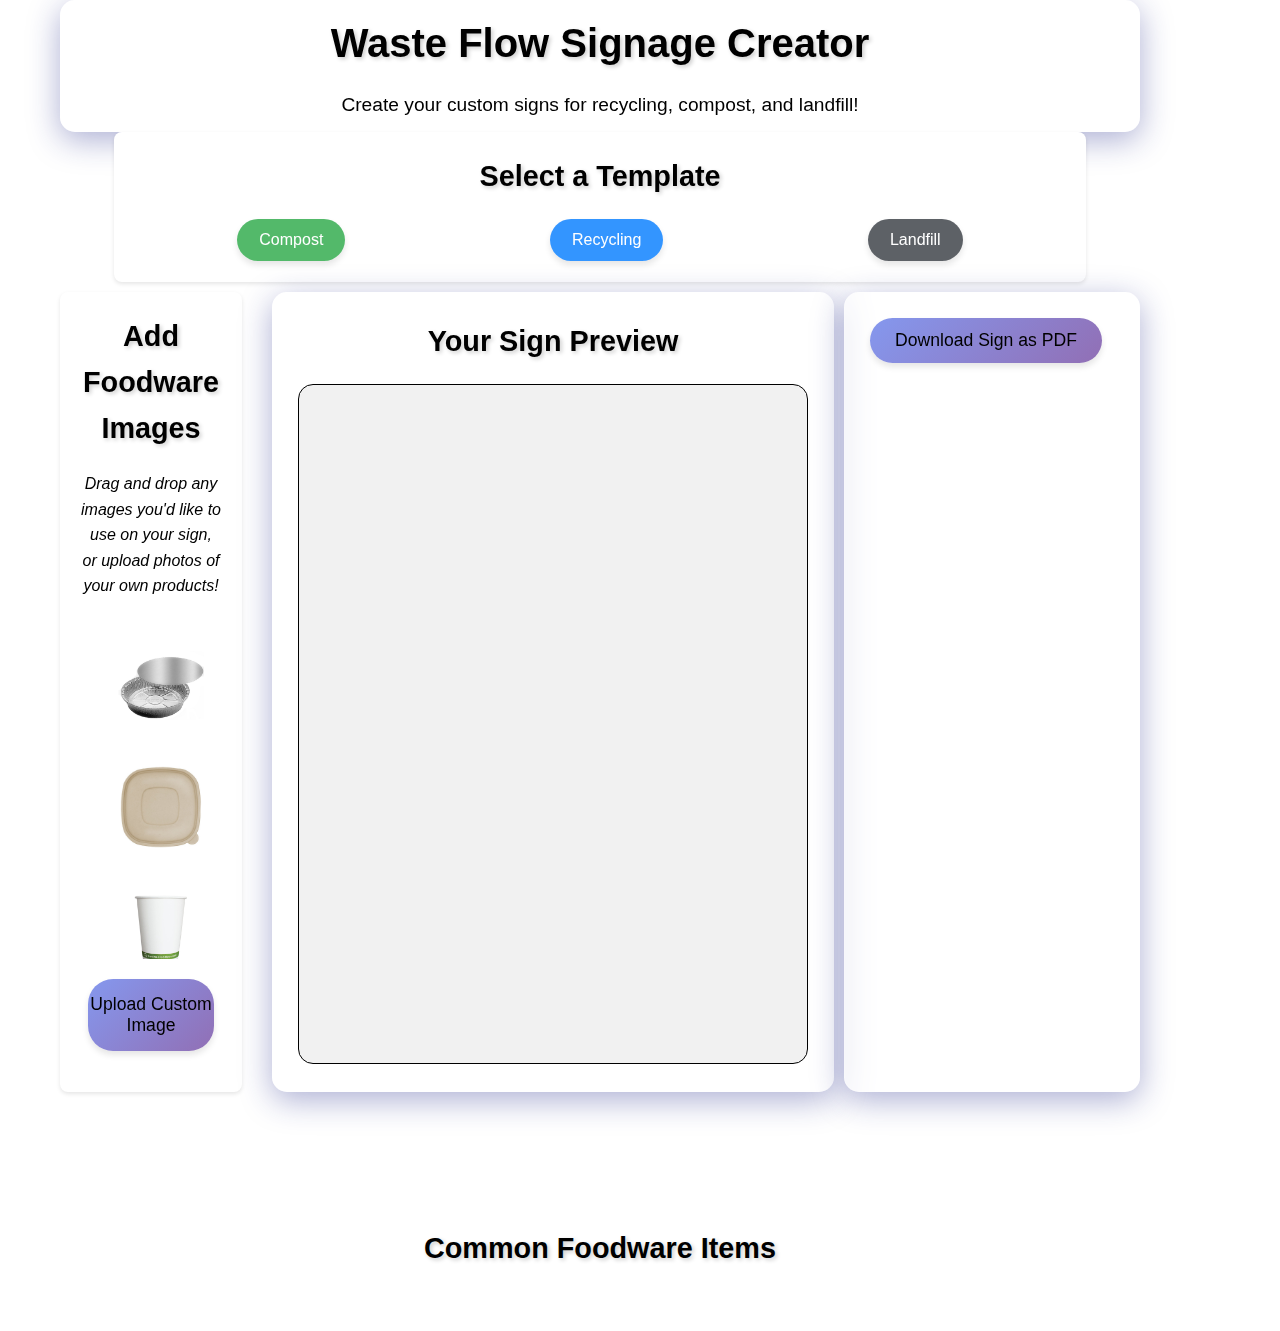
<file: WasteSignage.html>
<!DOCTYPE html>
<html lang="en">
<head>
  <meta charset="UTF-8">
  <meta name="viewport" content="width=device-width, initial-scale=1.0">
  <title>Custom Waste Flow Signage</title>
  <link rel="stylesheet" href="styles.css">
  <style>
    .container {
        display: grid;
        grid-template-columns: 1fr 1fr;
        gap: 20px;
        margin: 20px auto;
        max-width: 1200px;
    }

    .left-panel {
        display: flex;
        flex-direction: column;
        gap: 20px;
    }

    .right-panel {
        background: white;
        padding: 20px;
        border-radius: 8px;
        box-shadow: 0 2px 4px rgba(0,0,0,0.1);
    }

    #image-selection, #template-selection {
        background: white;
        padding: 20px;
        border-radius: 8px;
        box-shadow: 0 2px 4px rgba(0,0,0,0.1);
    }

    #canvas-area {
        border: 1px solid #000;
        width: 510px;
        height: 680px;
        position: relative;
        overflow: hidden;
    }

    .content-area {
        display: flex;
        gap: 30px;
        justify-content: center;
    }
  </style>
</head>
<body>
  <header>
    <h1>Waste Flow Signage Creator</h1>
    <p>Create your custom signs for recycling, compost, and landfill!</p>
  </header>

  <main>
    <section id="template-selection">
        <h2>Select a Template</h2>
        <div class="template-buttons">
            <button class="template" id="compost-template">Compost</button>
            <button class="template" id="recycling-template">Recycling</button>
            <button class="template" id="landfill-template">Landfill</button>
        </div>
    </section>

    <div class="content-area">
        <section id="image-selection" style="max-width: 400px;">
            <h2>Add Foodware Images</h2>
            <p>Drag and drop any images you'd like to use on your sign, or upload photos of your own products!</p>
            <div class="preset-images"></div>
            <input type="file" id="upload-input" accept="image/*" style="display: none;">
            <button id="upload-btn">Upload Custom Image</button>
        </section>

        <section id="design-canvas">
            <h2>Your Sign Preview</h2>
            <div id="canvas-area"></div>
        </section>
    </div>

    <!-- Button to download the finished product -->
    <section id="download">
      <button>Download Sign as PDF</button>
    </section>
  </main>

  <footer>
    <p>© 2024 Waste Flow Signage Creator</p>
  </footer>
  <script src="app.js"></script>
</body>
</html>

<!-- Pre-loaded foodware images -->
<section id="preset-images">
  <h2>Common Foodware Items</h2>
  <div class="image-grid">
  </div>
  <style>
    .image-grid {
      display: grid;
      grid-template-columns: repeat(auto-fit, minmax(100px, 1fr));
      gap: 15px;
      padding: 20px;
    }
    
    .preset-item {
      width: 100%;
      max-width: 100px;
      height: auto;
      cursor: move;
      border: 2px solid transparent;
      border-radius: 8px;
      transition: transform 0.3s ease, border-color 0.3s;
    }
    
    .preset-item:hover {
      transform: scale(1.1);
      border-color: #ffbb00;
    }
  </style>
</section>
</file>
<file: styles.css>
/* General Reset */
* {
    margin: 0;
    padding: 0;
    box-sizing: border-box;
}

/* Body Styling with black background */
body {
    font-family: Arial, sans-serif;
    line-height: 1.6;
    color: #333;
    background: #ffffff;
    min-height: 100vh;
    width: 100%;
    height: 100vh;
    overflow-x: hidden;
    max-width: 1200px;
    margin: 0;
    padding: 0;
    display: flex;
    flex-direction: column;
    align-items: center;
    justify-content: flex-start;
}

@keyframes gradient {
    0% {
        background-position: 0% 50%;
    }
    50% {
        background-position: 100% 50%;
    }
    100% {
        background-position: 0% 50%;
    }
}

/* Header Styling with glass morphism */
header {
    text-align: center;
    padding: 10px;
    margin-bottom: 5px;
    background: rgba(255, 255, 255, 0.25);
    backdrop-filter: blur(10px);
    -webkit-backdrop-filter: blur(10px);
    border: 1px solid rgba(255, 255, 255, 0.18);
    border-radius: 15px;
    box-shadow: 0 8px 32px 0 rgba(31, 38, 135, 0.37);
    width: 90%;
    margin: 0 auto;
}

header h1 {
    font-size: 2.5em;
    color: #000000;
    text-shadow: 2px 2px 4px rgba(0, 0, 0, 0.2);
    margin-bottom: 15px;
}

header p {
    font-size: 1.2em;
    color: #000000;
}

header p2 {
    font-size: 1rem;
    color: #000000
}

header a {
    color: #ADD8E6;
}

/* Section Layout with glass morphism */
main section {
    margin-bottom: 20px;
    background: rgba(255, 255, 255, 0.25);
    backdrop-filter: blur(10px);
    -webkit-backdrop-filter: blur(10px);
    border: 1px solid rgba(255, 255, 255, 0.18);
    padding: 25px;
    border-radius: 15px;
    box-shadow: 0 8px 32px 0 rgba(31, 38, 135, 0.37);
    transition: transform 0.3s ease;
}

section:hover {
    transform: translateY(-5px);
}

/* Buttons with modern styling */
button {
    background: linear-gradient(135deg, rgba(102, 126, 234, 0.8), rgba(118, 75, 162, 0.8));
    color: rgb(0, 0, 0);
    border: none;
    padding: 12px 25px;
    border-radius: 25px;
    cursor: pointer;
    font-size: 1.1em;
    backdrop-filter: blur(5px);
    transition: all 0.3s ease;
    box-shadow: 0 4px 6px rgba(0, 0, 0, 0.1);
}

button:hover {
    transform: translateY(-2px);
    box-shadow: 0 6px 8px rgba(0, 0, 0, 0.2);
}

/* Image Selection */
#image-selection {
    position: relative;
    padding: 30px 20px;
    display: flex;
    flex-direction: column;
    height: 800px;
}

#image-selection img {
    width: 100%;
    height: auto;
    margin: 10px;
    cursor: pointer;
    border: 2px solid transparent;
    transition: all 0.3s ease;
    border-radius: 10px;
}

#image-selection img:hover {
    transform: scale(1.1);
    border-color: rgba(255, 255, 255, 0.5);
    box-shadow: 0 5px 15px rgba(0, 0, 0, 0.2);
}

#image-selection h2,
#image-selection p {
    order: -1;
}

#image-selection h2 + p {
    text-align: center;
    color: #000000;
    margin-bottom: 15px;
    font-style: italic;
}

/* Design Canvas */
#canvas-area {
    width: 510px !important;
    height: 680px !important;
    margin: 0 auto;
    border: 2px solid rgba(0, 0, 0, 0.2);
    position: relative;
    background-color: rgba(240, 240, 240, 0.9);
    z-index: 10;
    display: flex;
    align-items: center;
    justify-content: center;
    border-radius: 15px;
    overflow: hidden;
    backdrop-filter: blur(5px);
}

#canvas-area.compost {
    border-color: rgba(40, 167, 69, 0.8);
}

#canvas-area.recycling {
    border-color: rgba(0, 123, 255, 0.8);
}

#canvas-area.landfill {
    border-color: rgba(52, 58, 64, 0.8);
}

/* Footer with glass morphism */
footer {
    text-align: center;
    padding: 20px;
    margin-top: 40px;
    color: #fff;
    font-size: 0.9em;
    background: rgba(255, 255, 255, 0.1);
    backdrop-filter: blur(5px);
    border-radius: 15px;
}



#canvas-area img {
    border: 2px solid rgba(204, 204, 204, 0.5);
    border-radius: 8px;
    transition: transform 0.3s ease;
}

#canvas-area img:hover {
    transform: scale(1.05);
}

#template-selection {
    grid-area: template;
    margin: 20px 0;
    text-align: center;
    background: rgba(255, 255, 255, 0.25);
    backdrop-filter: blur(10px);
    padding: 25px;
    border-radius: 15px;
    box-shadow: 0 8px 32px 0 rgba(31, 38, 135, 0.37);
    width: 90%;
    padding-top: 0;
    margin-top: 10px;
    margin: 0 auto;
}

.template-buttons {
    display: flex;
    justify-content: space-around;
    margin-top: 20px;
}

.template {
    padding: 10px 20px;
    font-size: 16px;
    cursor: pointer;
    border: 2px solid transparent;
    border-radius: 25px;
    transition: all 0.3s ease;
    backdrop-filter: blur(5px);
}

#compost-template {
    background: rgba(40, 167, 69, 0.8);
    color: white;
}

#recycling-template {
    background: rgba(0, 123, 255, 0.8);
    color: white;
}

#landfill-template {
    background: rgba(52, 58, 64, 0.8);
    color: white;
}

.template:hover {
    transform: scale(1.05);
    box-shadow: 0 5px 15px rgba(0, 0, 0, 0.2);
}

.template:focus {
    outline: none;
}

#previewCanvas {
    display: grid;
    grid-template-columns: repeat(3, 1fr);
    grid-template-rows: repeat(3, 1fr);
    gap: 10px;
    width: 300px;
    height: 300px;
    border: 1px sold #ccc;
    position: relative;
}

.drop-zone {
    width: 100%;
    height: 100%;
    border: 1px dashed #aaa;
    display: flex;
    align-items: center;
    justify-content: center;
    position: relative;
}

/* Main layout */
main {
    display: grid;
    grid-template-areas: 
        "template template"
        "images preview"
        "download download";
    grid-template-columns: 1fr 1fr;
    gap: 10px;
    padding: 0;
    max-width: 1400px;
    margin: 0 auto;
    width: 90%;
}

h2 {
    color: #000000;
    text-align: center;
    margin-bottom: 20px;
    font-size: 1.8em;
    text-shadow: 2px 2px 4px rgba(0, 0, 0, 0.2);
}

/* Responsive adjustments */
@media (max-width: 768px) {
    main {
        grid-template-columns: 1fr;
    }
    
    #canvas-area {
        height: 600px !important;
    }
}

.preset-images {
    flex: 1;
    margin-top: 0;
    padding-top: 20px;
    position: relative;
    z-index: 1;
    overflow-y: auto;
    max-height: none;
}

.preset-item {
    width: 120px;
    height: 120px;
    object-fit: contain;
    cursor: pointer;
    padding: 5px;
    background: rgba(255, 255, 255, 0.5);
    backdrop-filter: blur(5px);
    border: 1px solid rgba(221, 221, 221, 0.5);
    border-radius: 8px;
    transition: transform 0.2s;
}

.preset-item:hover {
    transform: scale(1.05);
    box-shadow: 0 2px 5px rgba(0, 0, 0, 0.1);
}

/* Control buttons styling */
.controls-wrapper {
    position: absolute;
    top: -30px;
    right: -30px;
    display: flex;
    gap: 5px;
    background: rgba(255, 255, 255, 0.25);
    backdrop-filter: blur(10px);
    padding: 5px;
    border-radius: 8px;
    box-shadow: 0 8px 32px 0 rgba(31, 38, 135, 0.37);
    z-index: 1000;
}

.controls-wrapper.hidden {
    display: none;
}

.delete-btn {
    width: 24px;
    height: 24px;
    padding: 0;
    background: rgba(255, 255, 255, 0.5);
    backdrop-filter: blur(5px);
    color: #333;
    border: 1px solid rgba(221, 221, 221, 0.5);
    border-radius: 4px;
    cursor: pointer;
    display: flex;
    align-items: center;
    justify-content: center;
    font-size: 16px;
}

.delete-btn:hover, .rotate-btn:hover {
    background: rgba(240, 240, 240, 0.8);
}

.canvas-image-container {
    position: absolute;
    transform-origin: center center;
    display: inline-block;
    cursor: move;
}

.canvas-image-container.selected {
    outline: 2px solid rgba(0, 123, 255, 0.8);
}

/* Logo styles */
.corner-logo {
    position: absolute;
    top: 30px;
    width: 300px;
    height: auto;
    z-index: 100;
}

.corner-logo-left {
    left: 35px;
}

.corner-logo-right {
    right: 35px;
}

.logo-container {
    display: flex;
    justify-content: center;
    align-items: center;
    padding: 5px 0;
    margin: 5px 0;
    width: 90%;
    margin: 0 auto;
}

.center-logo {
    max-width: 180px;
    height: auto;
}

#upload-btn {
    margin: 20px auto;
    display: block;
    width: 90%;
    position: relative;
    z-index: 2;
    padding: 15px 0;
    order: 1;
}
</file>
